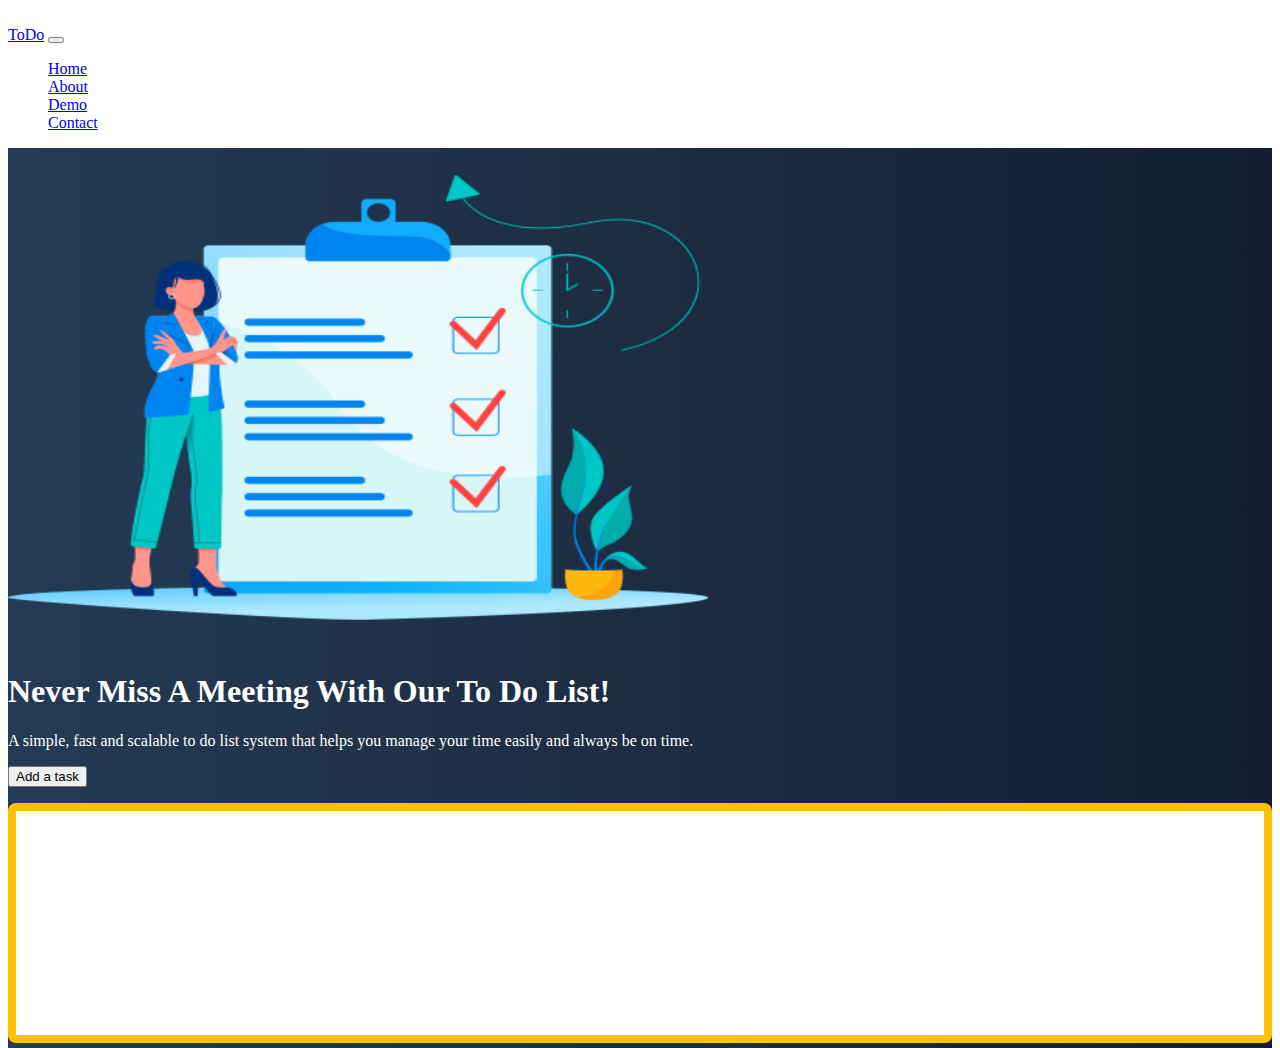
<file: index.html>
<!doctype html>
<html lang="en">

<head>
    <title>PageTitle</title>
    <!-- Required meta tags -->
    <meta charset="utf-8">
    <meta name="viewport" content="width=device-width, initial-scale=1, shrink-to-fit=no">

    <!-- Bootstrap CSS -->
    <link href="https://cdn.jsdelivr.net/npm/bootstrap@5.1.1/dist/css/bootstrap.min.css" rel="stylesheet"
        integrity="sha384-F3w7mX95PdgyTmZZMECAngseQB83DfGTowi0iMjiWaeVhAn4FJkqJByhZMI3AhiU" crossorigin="anonymous">
    <link rel="stylesheet" href="css/styles.css">
    "
    <!-- Convert this to an external style sheet -->
    <style>
        body{
            color:white
        }
        #hero {
            min-height: 100vh;
            background: #141E30;
            /* fallback for old browsers */
            background: -webkit-linear-gradient(to right, #243B55, #141E30);
            /* Chrome 10-25, Safari 5.1-6 */
            background: linear-gradient(to right, #243B55, #141E30);
            /* W3C, IE 10+/ Edge, Firefox 16+, Chrome 26+, Opera 12+, Safari 7+ */
        }
    </style>
</head>

<body>
    <nav class="navbar navbar-expand-md navbar-dark fixed-top">
        <div class="container-fluid">
            <a class="navbar-brand" href="#">ToDo</a>
            <button class="navbar-toggler" type="button" data-bs-toggle="collapse" data-bs-target="#navbarCollapse"
                aria-controls="navbarCollapse" aria-expanded="false" aria-label="Toggle navigation">
                <span class="navbar-toggler-icon"></span>
            </button>
            <div class="collapse navbar-collapse" id="navbarCollapse">
                <ul class="navbar-nav me-auto mb-2 mb-md-0">
                    <li class="nav-item">
                        <a class="nav-link active" aria-current="page" href="#">Home</a>
                    </li>
                    <li class="nav-item">
                        <a class="nav-link" href="#">About</a>
                    </li>
                    <li class="nav-item">
                        <a class="nav-link" href="#">Demo</a>
                    </li>
                    <li class="nav-item">
                        <a class="nav-link" href="#">Contact</a>
                    </li>
                </ul>
            </div>
        </div>
    </nav>
    <!-- ======= Hero Section ======= -->
    <main id="hero">
        <div class="container col-xxl-8 px-4 py-5">
            <div class="row flex-lg-row-reverse align-items-center g-5 py-5">
                <div class="col-10 col-sm-8 col-lg-6">
                    <img src="img/ToDoList.png"
                        class="d-block mx-lg-auto img-fluid" alt="Bootstrap Themes" width="700" height="500"
                        loading="lazy">
                </div>
                <div class="col-lg-6">
                    <h1 class="display-5 fw-bold lh-1 mb-3">Never Miss A Meeting With Our To Do List!</h1>
                    <p class="lead">A simple, fast and scalable to do list system that helps you manage your time easily and always be on time.
                    </p>
                    <div class="d-grid gap-2 d-md-flex justify-content-md-start">
                        <button type="button" onclick="addTask()" class="btn btn-warning btn-lg px-4 me-md-2">Add a task</button>
                    
                    </div>
                    <div class="taskContainer off-bottom" id="taskItems">
                        <div class="scrollbox">
                          <ul id="list" class="list list-group"></ul>
                        </div>
                    </div>
    </div>
</div>
 
                </div>
                
            </div>
            
        </div>
    </main>
    <!-- Bootstrap JS -->
    <script src="https://cdn.jsdelivr.net/npm/bootstrap@5.1.1/dist/js/bootstrap.bundle.min.js"
        integrity="sha384-/bQdsTh/da6pkI1MST/rWKFNjaCP5gBSY4sEBT38Q/9RBh9AH40zEOg7Hlq2THRZ" crossorigin="anonymous">
    </script>
    <script src="js/site.js"></script>

</body>

</html>
</file>
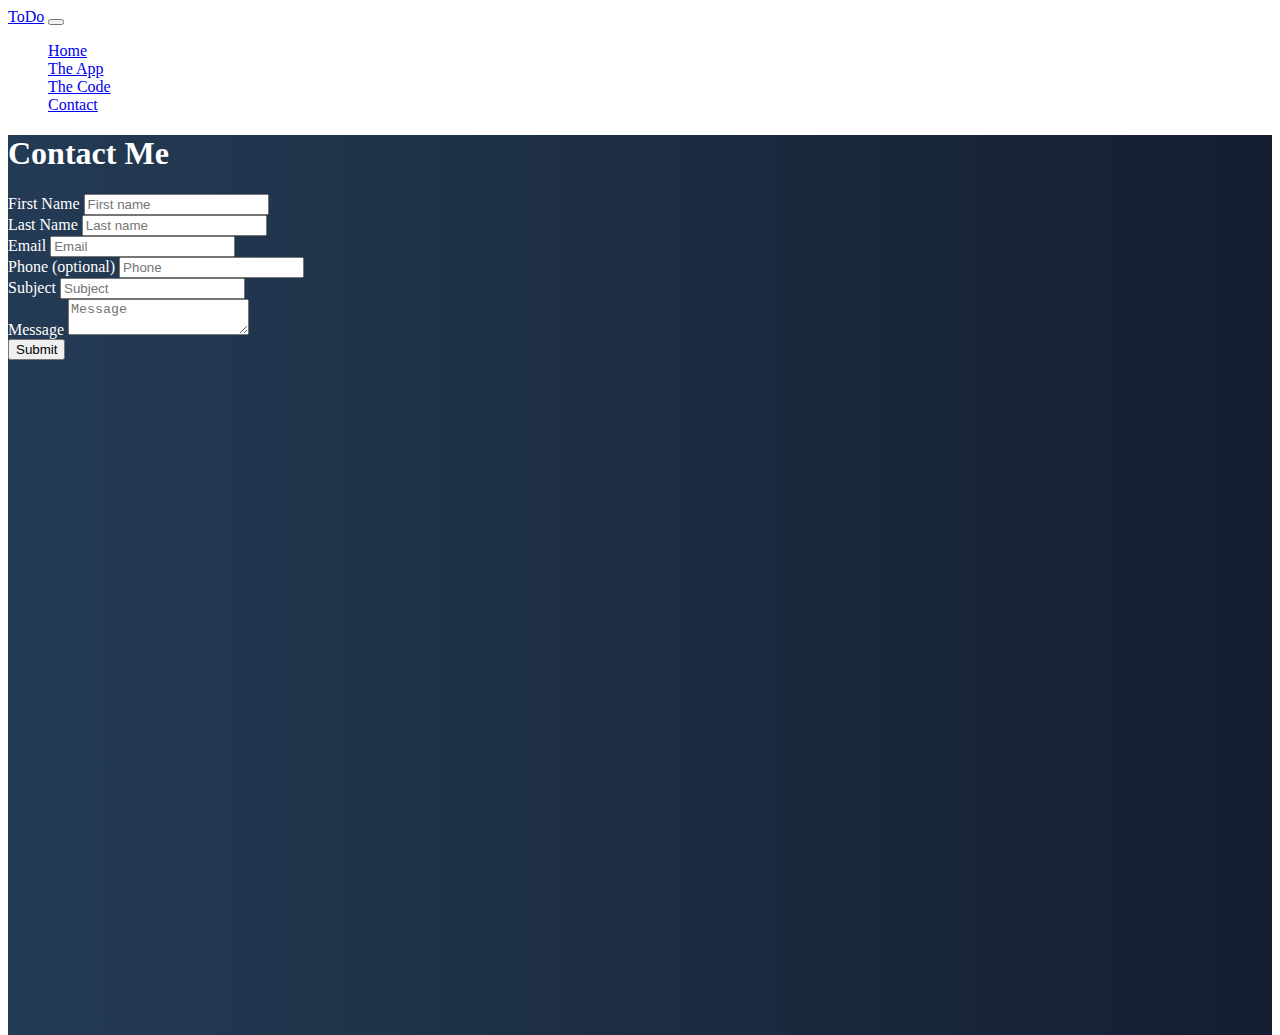
<file: contact.html>
<!doctype html>
<html lang="en">

<head>
    <title>First Project v2</title>
    <!-- Required meta tags -->
    <meta charset="utf-8">
    <meta name="viewport" content="width=device-width, initial-scale=1, shrink-to-fit=no">

    <!-- Bootstrap CSS -->
    <link href="https://cdn.jsdelivr.net/npm/bootstrap@5.1.1/dist/css/bootstrap.min.css" rel="stylesheet"
        integrity="sha384-F3w7mX95PdgyTmZZMECAngseQB83DfGTowi0iMjiWaeVhAn4FJkqJByhZMI3AhiU" crossorigin="anonymous">
        <link rel="stylesheet" href="css/styles.css">

    <!-- Convert this to an external style sheet -->
    <style>
        body{
            color:white
        }
        #hero {
            min-height: 100vh;
            background: #141E30;
            /* fallback for old browsers */
            background: -webkit-linear-gradient(to right, #243B55, #141E30);
            /* Chrome 10-25, Safari 5.1-6 */
            background: linear-gradient(to right, #243B55, #141E30);
            /* W3C, IE 10+/ Edge, Firefox 16+, Chrome 26+, Opera 12+, Safari 7+ */
        }
    </style>
</head>

<body>
    <nav class="navbar navbar-expand-md navbar-dark fixed-top">
        <div class="container-fluid">
            <a class="navbar-brand" href="#">ToDo</a>
            <button class="navbar-toggler" type="button" data-bs-toggle="collapse" data-bs-target="#navbarCollapse"
                aria-controls="navbarCollapse" aria-expanded="false" aria-label="Toggle navigation">
                <span class="navbar-toggler-icon"></span>
            </button>
            <div class="collapse navbar-collapse" id="navbarCollapse">
                <ul class="navbar-nav me-auto mb-2 mb-md-0">
                    <li class="nav-item">
                        <a class="nav-link" aria-current="page" href="index.html">Home</a>
                    </li>
                    <li class="nav-item">
                        <a class="nav-link" href="#">The App</a>
                    </li>
                    <li class="nav-item">
                        <a class="nav-link" href="#">The Code</a>
                    </li>
                    <li class="nav-item">
                        <a class="nav-link active" href="contact.html">Contact</a>
                    </li>
                </ul>
            </div>
        </div>
    </nav>
    <!-- ======= Hero Section ======= -->
    <main id="hero">
        <div class="container col-xxl-8 px-4 py-5">
            <h1 class="text-center mb-3">Contact Me</h1>
            <form name="ToDo-ContactForm" method="POST" data-netlify-recaptcha="true" data-netlify="true" >
                <div class="row mb-1">
                    <div class="col">
                        <label class="form-label">First Name</label>
                        <input type="text" name="firstName" class="form-control" placeholder="First name"
                            aria-label="First name" required>
                    </div>
                    <div class="col">
                        <label class="form-label">Last Name</label>
                        <input type="text" name="lastName" class="form-control" placeholder="Last name"
                            aria-label="Last name" required>
                    </div>
                </div>
                <div class="row mb-1">
                    <div class="col">
                        <label class="form-label">Email</label>
                        <input type="email" name="email" class="form-control" placeholder="Email"
                            aria-label="Email" required>
                    </div>
                    <div class="col">
                        <label class="form-label">Phone (optional)</label>
                        <input type="text" name="phone" class="form-control" placeholder="Phone"
                            aria-label="Phone">
                    </div>
                </div>
                <div class="row mb-1">
                    <div class="col">
                        <label class="form-label">Subject</label>
                        <input type="text" name="subject" class="form-control" placeholder="Subject"
                            aria-label="Subject" required>
                    </div>
                </div>
                <div class="row mb-1">
                    <div class="col">
                        <label class="form-label">Message</label>
                        <textarea type="text" name="message" class="form-control" placeholder="Message"
                            aria-label="Message" required></textarea>
                    </div>
                </div>
                <div data-netlify-recaptcha="true"></div>
                <button type="submit" class="btn btn-primary mt-2">Submit</button>
            </form>        
        </div>
    </main>
    <!-- Bootstrap JS -->
    <script src="https://cdn.jsdelivr.net/npm/bootstrap@5.1.1/dist/js/bootstrap.bundle.min.js"
        integrity="sha384-/bQdsTh/da6pkI1MST/rWKFNjaCP5gBSY4sEBT38Q/9RBh9AH40zEOg7Hlq2THRZ" crossorigin="anonymous">
    </script>
</body>

</html>
</file>
<file: css/styles.css>
body,
html {
    color: white;
    height: 100%;
}

#hero {
    min-height: 100vh;
    background: #141E30;
    /* fallback for old browsers */
    background: -webkit-linear-gradient(to right, #243B55, #141E30);
    /* Chrome 10-25, Safari 5.1-6 */
    background: linear-gradient(to right, #243B55, #141E30);
    /* W3C, IE 10+/ Edge, Firefox 16+, Chrome 26+, Opera 12+, Safari 7+ */
}

.taskContainer {
    background-color: white;
    border: solid .5em #ffc107;
    border-radius: .5em;
    box-sizing: border-box;
    flex: 0 0 30%;
    height: 240px;
    margin-top: 1em;
    overflow: auto;
}


#taskItems {
    overflow: hidden;
    position: relative;

}

#taskItems .scrollbox {
    height: 100%;
    overflow: auto;
}


.list {
    list-style: none;
    margin: 0;
    padding: 0;
}

.item {
    background-color: lightgray;
    color: #212121;
    margin: .25em;
    padding: .5em;
}
</file>
